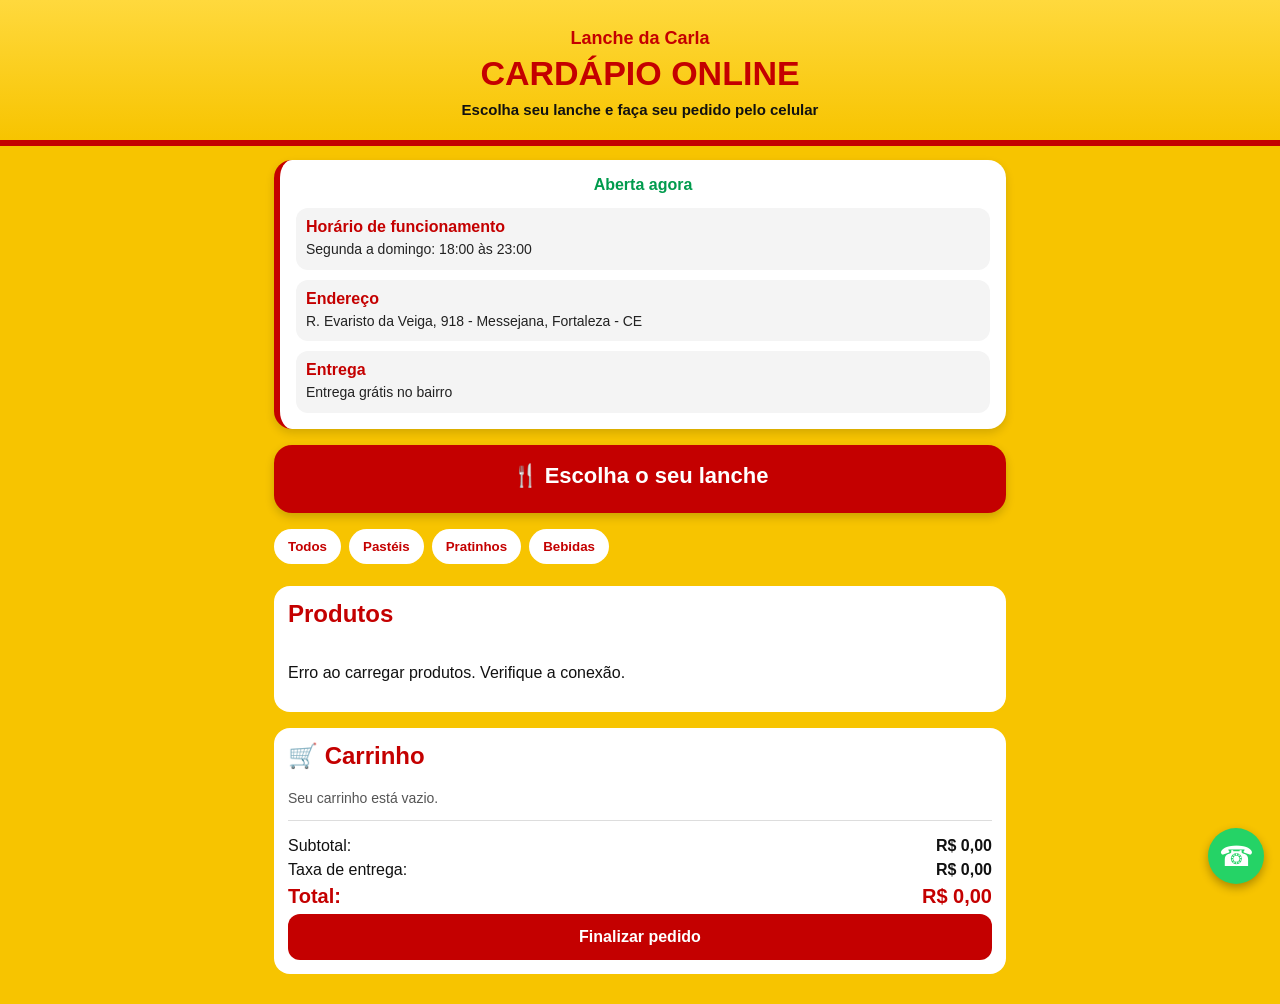
<file: index.html>
<!DOCTYPE html>
<html lang="pt-BR">
<head>
    <meta charset="UTF-8" />
    <meta name="viewport" content="width=device-width, initial-scale=1.0" />

    <title>Lanche da Carla - Cardápio Online</title>

    <link rel="stylesheet" href="css/style.css" />
</head>
<body>

    <header class="topo">
        <div class="topo-conteudo">
        <p class="subtitulo">Lanche da Carla</p>
        <h1>Cardápio Online</h1>
        <p class="descricao">Escolha seu lanche e faça seu pedido pelo celular</p>
        </div>
    </header>

    <main class="container">

        <section class="info-loja">

            <p id="statusLoja" class="info-status">Verificando horário...</p>

            <div class="info-item">
                <strong>Horário de funcionamento</strong>
                <span>Segunda a domingo: 18:00 às 23:00</span>
            </div>

            <div class="info-item">
                <strong>Endereço</strong>
                <span>R. Evaristo da Veiga, 918 - Messejana, Fortaleza - CE</span>
            </div>

            <div class="info-item">
                <strong>Entrega</strong>
                <span>Entrega grátis no bairro</span>
            </div>
        </section>

        <section class="banner">
        <h2>🍴 Escolha o seu lanche</h2>
        </section>

        <section class="categorias">
        <button onclick="filtrarCategoria('todos')">Todos</button>
        <button onclick="filtrarCategoria('pasteis')">Pastéis</button>
        <button onclick="filtrarCategoria('pratinhos')">Pratinhos</button>
        <button onclick="filtrarCategoria('bebidas')">Bebidas</button>
        </section>

        <section class="produtos-area">
        <h2>Produtos</h2>
        <div id="listaProdutos" class="lista-produtos"></div>
        </section>

        <section class="carrinho-area">
        <h2>🛒 Carrinho</h2>

        <div id="itensCarrinho" class="itens-carrinho">
            <p class="carrinho-vazio">Seu carrinho está vazio.</p>
        </div>

        <div class="resumo-carrinho">
            <p>Subtotal: <strong id="subtotal">R$ 0,00</strong></p>
            <p>Taxa de entrega: <strong id="taxaEntrega">R$ 0,00</strong></p>
            <p class="total">Total: <strong id="total">R$ 0,00</strong></p>
        </div>

        <button class="btn-finalizar" onclick="irParaFinalizacao()">
            Finalizar pedido
        </button>
        </section>

    </main>

    <div id="modalConfirmacao" class="modal escondido">
        <div class="modal-conteudo">
        <h2>Confirmar pedido</h2>

        <div id="resumoPedido"></div>

        <div class="modal-botoes">
            <button class="btn-confirmar" onclick="enviarWhatsApp()">Enviar pedido</button>
            <button class="btn-cancelar" onclick="fecharModal()">Cancelar</button>
        </div>
        </div>
    </div>

    <a class="whatsapp-fixo" href="https://wa.me/5585991376278" target="_blank">
        ☎
    </a>

    <script src="js/app.js"></script>
</body>
</html>
</file>
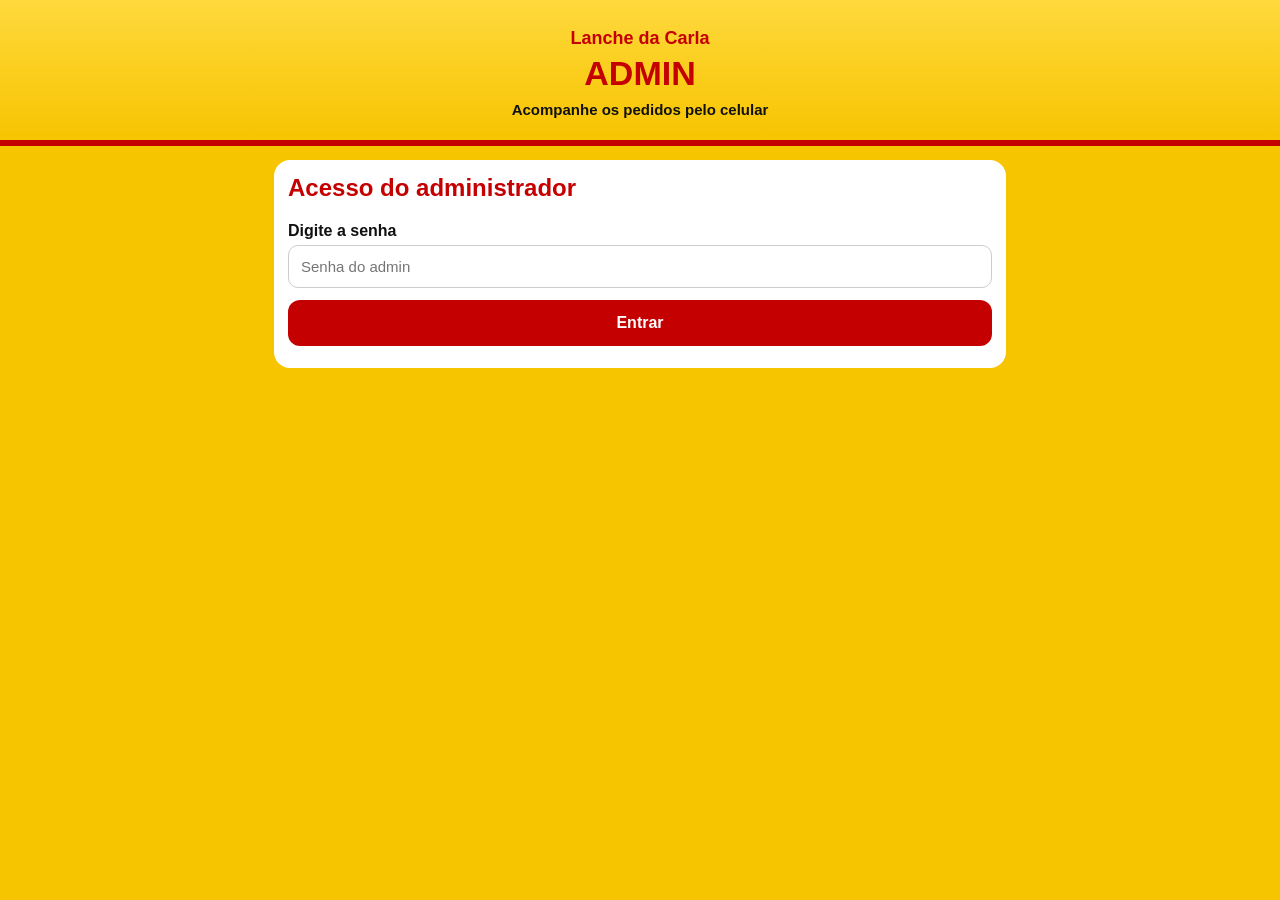
<file: admin.html>
<!DOCTYPE html>
<html lang="pt-BR">
<head>
  <meta charset="UTF-8" />
  <meta name="viewport" content="width=device-width, initial-scale=1.0" />

  <title>Admin - Lanche da Carla</title>

  <link rel="stylesheet" href="css/style.css" />
</head>
<body>

  <header class="topo">
    <div class="topo-conteudo">
      <p class="subtitulo">Lanche da Carla</p>
      <h1>Admin</h1>
      <p class="descricao">Acompanhe os pedidos pelo celular</p>
    </div>
  </header>

  <main class="container">

    <section id="loginAdmin" class="login-admin">
        <h2>Acesso do administrador</h2>

        <label for="senhaAdmin">Digite a senha</label>
        <input type="password" id="senhaAdmin" placeholder="Senha do admin" />

        <button class="btn-confirmar" onclick="entrarAdmin()">
            Entrar
        </button>

        <p id="mensagemLogin" class="mensagem-cliente"></p>
    </section>

    <section id="painelAdmin" class="admin-area escondido">
<div class="admin-cabecalho">
  <h2 id="tituloAdmin">Pedidos recebidos</h2>

  <div class="admin-botoes">
    <button class="btn-atualizar" onclick="atualizarAbaAtual()">
      Atualizar
    </button>

    <button class="btn-sair-admin" onclick="sairAdmin()">
      Sair
    </button>
  </div>
</div>

<div class="abas-admin">
  <button onclick="mostrarAbaPedidos()">Pedidos</button>
  <button onclick="mostrarAbaProdutos()">Produtos</button>
</div>

    <div id="abaPedidos">
      <p id="mensagemAdmin" class="mensagem-cliente">
        Carregando pedidos...
      </p>

      <div class="modos-pedidos">
        <button id="btnFilaHoje" class="ativo" onclick="mostrarFilaHoje()">
          Fila de hoje
        </button>

        <button id="btnHistorico" onclick="mostrarHistoricoPedidos()">
          Pedidos anteriores
        </button>
      </div>

      <div class="filtros-status">
        <button onclick="filtrarPedidos('Todos')">Todos</button>
        <button onclick="filtrarPedidos('Novo')">Novos</button>
        <button onclick="filtrarPedidos('Preparando')">Preparando</button>
        <button onclick="filtrarPedidos('Saiu para entrega')">Entrega</button>
        <button onclick="filtrarPedidos('Concluído')">Concluídos</button>
        <button onclick="filtrarPedidos('Cancelado')">Cancelados</button>
      </div>

      <div id="listaPedidosAdmin" class="lista-pedidos-admin"></div>
    </div>

    <div id="abaProdutos" class="escondido">
      <p id="mensagemProdutos" class="mensagem-cliente"></p>

      <div class="form-produto-admin">
        <h3>Cadastrar ou editar produto</h3>

        <input type="hidden" id="produtoId" />

        <label for="produtoNome">Nome do produto</label>
        <input type="text" id="produtoNome" placeholder="Ex: Pastel queijo" />

        <label for="produtoCategoria">Categoria</label>
        <select id="produtoCategoria">
          <option value="pasteis">Pastéis</option>
          <option value="pratinhos">Pratinhos</option>
          <option value="bebidas">Bebidas</option>
        </select>

        <label for="produtoDescricao">Descrição</label>
        <input type="text" id="produtoDescricao" placeholder="Ex: Pastel tradicional de queijo" />

        <label for="produtoPreco">Preço</label>
        <input type="number" step="0.01" id="produtoPreco" placeholder="Ex: 6.00" />

        <label for="produtoAtivo">Produto ativo?</label>
        <select id="produtoAtivo">
          <option value="sim">Sim</option>
          <option value="não">Não</option>
        </select>

        <button class="btn-confirmar" onclick="salvarProdutoAdmin()">
          Salvar produto
        </button>

        <button class="btn-cancelar" onclick="limparFormularioProduto()">
          Limpar formulário
        </button>
      </div>

      <h3 class="titulo-lista-produtos">Produtos cadastrados</h3>

      <div id="listaProdutosAdmin" class="lista-produtos-admin"></div>
    </div>

  </main>

  <script src="js/admin.js"></script>
</body>
</html>
</file>
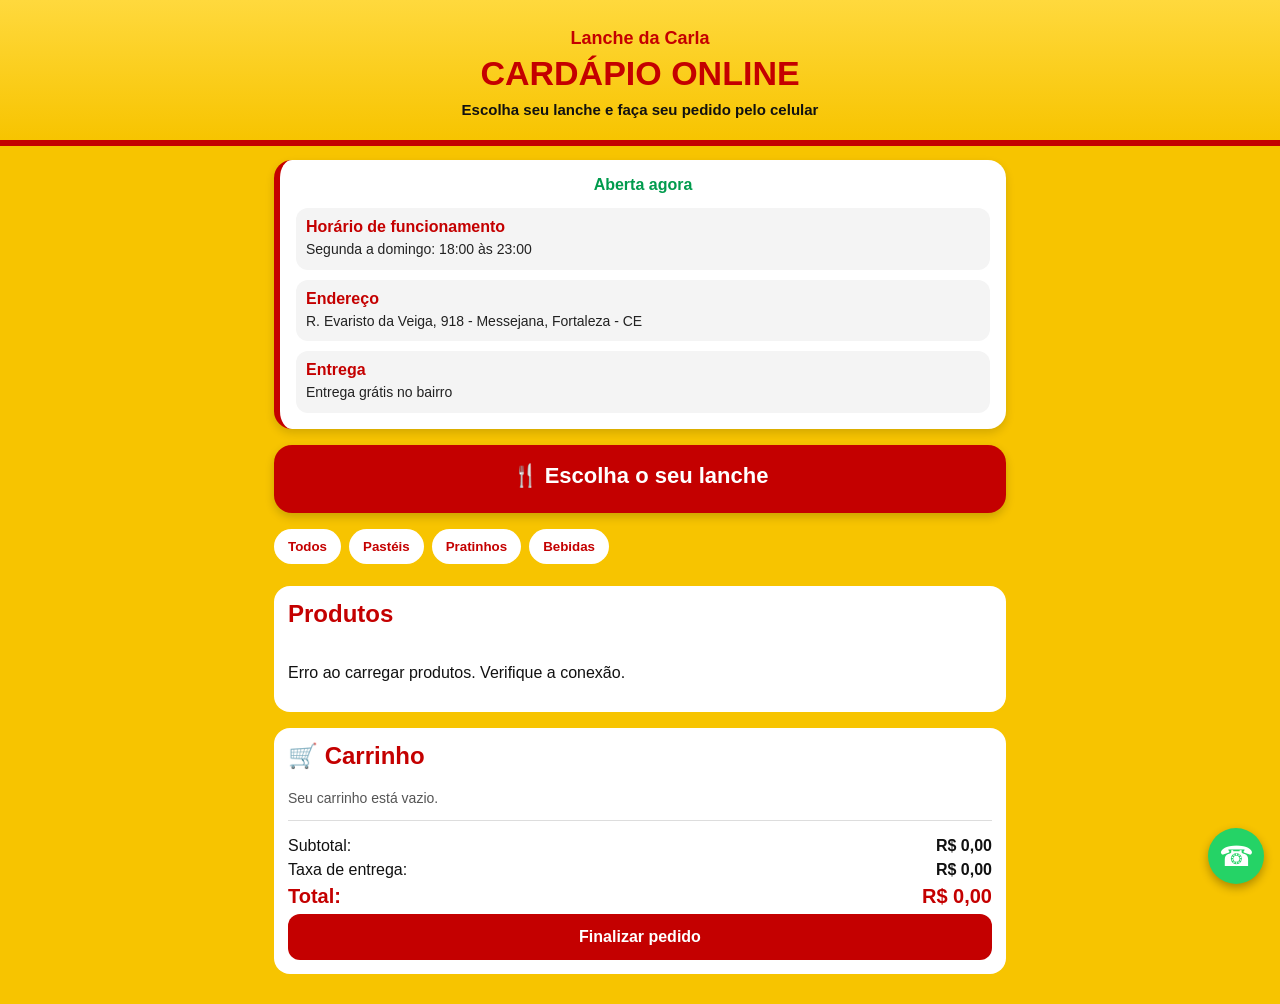
<file: finalizar.html>
<!DOCTYPE html>
<html lang="pt-BR">
<head>
  <meta charset="UTF-8" />
  <meta name="viewport" content="width=device-width, initial-scale=1.0" />

  <title>Finalizar Pedido - Lanche da Carla</title>

  <link rel="stylesheet" href="css/style.css" />
</head>
<body>

  <header class="topo">
    <div class="topo-conteudo">
      <p class="subtitulo">Lanche da Carla</p>
      <h1>Finalizar Pedido</h1>
      <p class="descricao">Confira seus itens e informe seus dados</p>
    </div>
  </header>

  <main class="container">

    <section class="carrinho-area">
      <h2>Resumo do pedido</h2>

      <div id="resumoCarrinhoFinal"></div>

      <div class="resumo-carrinho">
        <p>Subtotal: <strong id="subtotalFinal">R$ 0,00</strong></p>
        <p>Taxa de entrega: <strong id="taxaFinal">R$ 0,00</strong></p>
        <p class="total">Total: <strong id="totalFinal">R$ 0,00</strong></p>
      </div>

      <button class="btn-cancelar" onclick="voltarCardapio()">
        Voltar para o cardápio
      </button>
    </section>

    <section class="dados-cliente">
      <h2>Identificação do cliente</h2>

      <div class="tipo-cadastro">
        <button type="button" onclick="mostrarBuscaCadastro()">Já tenho cadastro</button>
        <button type="button" onclick="mostrarNovoCadastro()">Novo cadastro</button>
      </div>

      <div id="areaBuscaCadastro" class="area-cadastro escondido">
        <label for="telefoneBusca">Telefone</label>

        <div class="campo-telefone">
          <input type="tel" id="telefoneBusca" placeholder="Ex: 85991376278" />
          <button type="button" onclick="buscarCliente()">Buscar</button>
        </div>

        <p id="mensagemCliente" class="mensagem-cliente"></p>
      </div>

      <div id="areaDadosCliente" class="area-cadastro escondido">
        <label for="telefone">Telefone</label>
        <input type="tel" id="telefone" placeholder="Ex: 85991376278" />

        <label for="nome">Nome</label>
        <input type="text" id="nome" placeholder="Digite seu nome" />

        <label for="endereco">Endereço</label>
        <input type="text" id="endereco" placeholder="Rua, número e referência" />

        <label for="pagamento">Forma de pagamento</label>
        <select id="pagamento">
          <option value="">Selecione</option>
          <option value="Pix">Pix</option>
          <option value="Dinheiro">Dinheiro</option>
          <option value="Cartão">Cartão</option>
        </select>

        <label for="observacao">Observação</label>
        <textarea id="observacao" placeholder="Ex: sem cebola, troco para R$ 50,00..."></textarea>

        <button class="btn-confirmar" onclick="mostrarConfirmacao()">
          Confirmar pedido
        </button>
      </div>
    </section>

  </main>

  <div id="modalConfirmacao" class="modal escondido">
    <div class="modal-conteudo">
      <h2>Confirmar pedido</h2>

      <div id="resumoPedido"></div>

      <div class="modal-botoes">
        <button id="btnEnviarPedido" class="btn-confirmar" onclick="enviarWhatsApp()">
          Enviar pedido
        </button>
        <button class="btn-cancelar" onclick="fecharModal()">Cancelar</button>
      </div>
    </div>
  </div>

  <script src="js/finalizar.js"></script>
</body>
</html>
</file>
<file: css/style.css>
:root {
  --amarelo: #f7c400;
  --amarelo-claro: #ffe36a;
  --vermelho: #c40000;
  --vermelho-escuro: #970000;
  --preto: #111111;
  --branco: #ffffff;
  --cinza: #f4f4f4;
}

* {
  box-sizing: border-box;
}

body {
  margin: 0;
  font-family: Arial, Helvetica, sans-serif;
  background: var(--amarelo);
  color: var(--preto);
}

.topo {
  background: linear-gradient(180deg, #ffd93d, #f7c400);
  padding: 28px 16px 22px;
  text-align: center;
  border-bottom: 6px solid var(--vermelho);
}

.topo h1 {
  margin: 5px 0;
  color: var(--vermelho);
  font-size: 34px;
  text-transform: uppercase;
  font-weight: 900;
}

.subtitulo {
  margin: 0;
  font-size: 18px;
  font-weight: bold;
  color: var(--vermelho);
}

.descricao {
  margin: 8px 0 0;
  font-size: 15px;
  font-weight: bold;
}

.container {
  max-width: 520px;
  margin: 0 auto;
  padding: 14px;
}

.banner {
  background: var(--vermelho);
  color: var(--branco);
  padding: 18px;
  border-radius: 18px;
  text-align: center;
  margin-bottom: 16px;
  box-shadow: 0 4px 10px rgba(0,0,0,0.18);
}

.banner h2 {
  margin: 0 0 6px;
  font-size: 22px;
}

.banner p {
  margin: 0;
  font-weight: bold;
}

.categorias {
  display: flex;
  gap: 8px;
  overflow-x: auto;
  padding-bottom: 10px;
  margin-bottom: 12px;
}

.categorias button {
  border: none;
  background: var(--branco);
  color: var(--vermelho);
  padding: 10px 14px;
  border-radius: 20px;
  font-weight: bold;
  white-space: nowrap;
  cursor: pointer;
}

.produtos-area,
.carrinho-area,
.dados-cliente {
  background: var(--branco);
  border-radius: 16px;
  padding: 14px;
  margin-bottom: 16px;
}

.produtos-area h2,
.carrinho-area h2,
.dados-cliente h2 {
  margin-top: 0;
  color: var(--vermelho);
}

.lista-produtos {
  display: flex;
  flex-direction: column;
  gap: 10px;
}

.produto-card {
  display: flex;
  justify-content: space-between;
  align-items: center;
  background: var(--cinza);
  border-radius: 14px;
  padding: 12px;
  border-left: 6px solid var(--vermelho);
}

.produto-info h3 {
  margin: 0 0 4px;
  font-size: 17px;
}

.produto-info p {
  margin: 0;
  font-size: 14px;
  color: #444;
}

.preco {
  display: inline-block;
  margin-top: 6px;
  background: var(--vermelho);
  color: var(--branco);
  padding: 5px 10px;
  border-radius: 8px;
  font-weight: bold;
}

.btn-adicionar {
  border: none;
  background: var(--vermelho);
  color: var(--branco);
  padding: 10px 12px;
  border-radius: 10px;
  font-weight: bold;
  cursor: pointer;
}

.item-carrinho {
  display: flex;
  justify-content: space-between;
  align-items: center;
  background: var(--cinza);
  padding: 10px;
  border-radius: 10px;
  margin-bottom: 8px;
}

.item-carrinho p {
  margin: 0;
  font-size: 14px;
}

.controles {
  display: flex;
  align-items: center;
  gap: 6px;
}

.controles button {
  border: none;
  background: var(--vermelho);
  color: var(--branco);
  width: 28px;
  height: 28px;
  border-radius: 50%;
  font-weight: bold;
  cursor: pointer;
}

.carrinho-vazio {
  color: #555;
  font-size: 14px;
}

.resumo-carrinho {
  border-top: 1px solid #ddd;
  margin-top: 12px;
  padding-top: 10px;
}

.resumo-carrinho p {
  display: flex;
  justify-content: space-between;
  margin: 6px 0;
}

.total {
  color: var(--vermelho);
  font-size: 20px;
  font-weight: bold;
}

.btn-finalizar,
.btn-confirmar {
  width: 100%;
  border: none;
  background: var(--vermelho);
  color: var(--branco);
  padding: 14px;
  border-radius: 12px;
  font-size: 16px;
  font-weight: bold;
  cursor: pointer;
}

.btn-cancelar {
  width: 100%;
  border: none;
  background: #ddd;
  color: var(--preto);
  padding: 14px;
  border-radius: 12px;
  font-size: 16px;
  font-weight: bold;
  cursor: pointer;
}

.dados-cliente label {
  display: block;
  margin: 12px 0 5px;
  font-weight: bold;
}

.dados-cliente input,
.dados-cliente select,
.dados-cliente textarea {
  width: 100%;
  padding: 12px;
  border: 1px solid #ccc;
  border-radius: 10px;
  font-size: 15px;
}

.dados-cliente textarea {
  min-height: 80px;
  resize: vertical;
}

.escondido {
  display: none;
}

.modal {
  position: fixed;
  inset: 0;
  background: rgba(0,0,0,0.65);
  display: flex;
  align-items: center;
  justify-content: center;
  padding: 16px;
  z-index: 20;
}

.modal.escondido {
  display: none;
}

.modal-conteudo {
  background: var(--branco);
  width: 100%;
  max-width: 420px;
  border-radius: 16px;
  padding: 18px;
  max-height: 90vh;
  overflow-y: auto;
}

.modal-conteudo h2 {
  margin-top: 0;
  color: var(--vermelho);
  text-align: center;
}

.modal-botoes {
  display: flex;
  flex-direction: column;
  gap: 10px;
  margin-top: 14px;
}

.whatsapp-fixo {
  position: fixed;
  right: 16px;
  bottom: 16px;
  width: 56px;
  height: 56px;
  background: #25d366;
  color: white;
  border-radius: 50%;
  text-decoration: none;
  font-size: 28px;
  display: flex;
  align-items: center;
  justify-content: center;
  z-index: 15;
  box-shadow: 0 4px 10px rgba(0,0,0,0.3);
}

@media (min-width: 700px) {
  .container {
    max-width: 760px;
  }

  .lista-produtos {
    display: grid;
    grid-template-columns: 1fr 1fr;
  }
}

.campo-telefone {
  display: flex;
  gap: 8px;
}

.campo-telefone input {
  flex: 1;
}

.campo-telefone button {
  border: none;
  background: var(--vermelho);
  color: var(--branco);
  padding: 0 14px;
  border-radius: 10px;
  font-weight: bold;
  cursor: pointer;
}

.mensagem-cliente {
  margin: 8px 0 0;
  font-size: 14px;
  font-weight: bold;
  color: var(--vermelho);
}

.campo-telefone {
  display: flex;
  gap: 8px;
}

.campo-telefone input {
  flex: 1;
}

.campo-telefone button {
  border: none;
  background: var(--vermelho);
  color: var(--branco);
  padding: 0 14px;
  border-radius: 10px;
  font-weight: bold;
  cursor: pointer;
}

.mensagem-cliente {
  margin: 8px 0 0;
  font-size: 14px;
  font-weight: bold;
  color: var(--vermelho);
}

.tipo-cadastro {
  display: grid;
  grid-template-columns: 1fr;
  gap: 10px;
  margin-bottom: 14px;
}

.tipo-cadastro button {
  border: none;
  background: var(--vermelho);
  color: var(--branco);
  padding: 14px;
  border-radius: 12px;
  font-size: 15px;
  font-weight: bold;
  cursor: pointer;
}

.area-cadastro {
  margin-top: 12px;
}

.admin-area {
  background: var(--branco);
  border-radius: 16px;
  padding: 14px;
  margin-bottom: 16px;
}

.admin-cabecalho {
  display: flex;
  justify-content: space-between;
  align-items: center;
  gap: 10px;
  margin-bottom: 10px;
}

.admin-cabecalho h2 {
  margin: 0;
  color: var(--vermelho);
  font-size: 22px;
}

.btn-atualizar {
  border: none;
  background: var(--vermelho);
  color: var(--branco);
  padding: 10px 14px;
  border-radius: 10px;
  font-weight: bold;
  cursor: pointer;
}

.lista-pedidos-admin {
  display: flex;
  flex-direction: column;
  gap: 14px;
}

.pedido-card {
  background: var(--cinza);
  border-radius: 16px;
  padding: 14px;
  border-left: 6px solid var(--vermelho);
  box-shadow: 0 3px 8px rgba(0,0,0,0.12);
}

.pedido-topo {
  display: flex;
  justify-content: space-between;
  gap: 10px;
  align-items: flex-start;
  margin-bottom: 10px;
}

.pedido-topo h3 {
  margin: 0;
  color: var(--vermelho);
  font-size: 16px;
  word-break: break-word;
}

.pedido-topo p {
  margin: 4px 0 0;
  font-size: 13px;
  color: #555;
}

.status {
  display: inline-block;
  padding: 6px 9px;
  border-radius: 20px;
  font-size: 12px;
  font-weight: bold;
  color: var(--branco);
  white-space: nowrap;
}

.status-novo {
  background: #444;
}

.status-preparando {
  background: #e67e22;
}

.status-saiu-para-entrega {
  background: #2980b9;
}

.status-concluido {
  background: #168f3f;
}

.status-cancelado {
  background: #c0392b;
}

.pedido-info p,
.pedido-total p,
.pedido-observacao p {
  margin: 6px 0;
  font-size: 14px;
}

.pedido-itens {
  background: var(--branco);
  border-radius: 12px;
  padding: 10px;
  margin: 10px 0;
}

.pedido-itens h4 {
  margin: 0 0 8px;
  color: var(--vermelho);
}

.pedido-itens pre {
  margin: 0;
  white-space: pre-wrap;
  font-family: Arial, Helvetica, sans-serif;
  font-size: 14px;
}

.pedido-total {
  background: var(--branco);
  border-radius: 12px;
  padding: 10px;
  margin-top: 10px;
}

.pedido-total p:last-child {
  color: var(--vermelho);
  font-size: 17px;
}

.pedido-acoes {
  margin-top: 12px;
}

.pedido-acoes label {
  display: block;
  font-weight: bold;
  margin-bottom: 6px;
}

.pedido-acoes select {
  width: 100%;
  padding: 12px;
  border-radius: 10px;
  border: 1px solid #ccc;
  font-size: 15px;
  margin-bottom: 10px;
}

.btn-whatsapp-admin {
  display: block;
  width: 100%;
  text-align: center;
  background: #25d366;
  color: var(--branco);
  padding: 12px;
  border-radius: 10px;
  text-decoration: none;
  font-weight: bold;
}

.login-admin {
  background: var(--branco);
  border-radius: 16px;
  padding: 14px;
  margin-bottom: 16px;
}

.login-admin h2 {
  margin-top: 0;
  color: var(--vermelho);
}

.login-admin label {
  display: block;
  margin: 12px 0 5px;
  font-weight: bold;
}

.login-admin input {
  width: 100%;
  padding: 12px;
  border: 1px solid #ccc;
  border-radius: 10px;
  font-size: 15px;
  margin-bottom: 12px;
}

.btn-aviso-entrega {
  display: block;
  width: 100%;
  text-align: center;
  background: var(--vermelho);
  color: var(--branco);
  padding: 12px;
  border-radius: 10px;
  border: none;
  text-decoration: none;
  font-weight: bold;
  font-size: 15px;
  cursor: pointer;
  margin-top: 8px;
}

.filtros-status {
  display: flex;
  gap: 8px;
  overflow-x: auto;
  padding: 8px 0 14px;
  margin-bottom: 10px;
}

.filtros-status button {
  border: none;
  background: var(--branco);
  color: var(--vermelho);
  border: 2px solid var(--vermelho);
  padding: 9px 12px;
  border-radius: 20px;
  font-weight: bold;
  white-space: nowrap;
  cursor: pointer;
}

.admin-botoes {
  display: flex;
  gap: 8px;
}

.btn-sair-admin {
  border: none;
  background: #333;
  color: var(--branco);
  padding: 10px 14px;
  border-radius: 10px;
  font-weight: bold;
  cursor: pointer;
}

.abas-admin {
  display: grid;
  grid-template-columns: 1fr 1fr;
  gap: 10px;
  margin: 12px 0 16px;
}

.abas-admin button {
  border: none;
  background: var(--vermelho);
  color: var(--branco);
  padding: 12px;
  border-radius: 12px;
  font-weight: bold;
  cursor: pointer;
}

.form-produto-admin {
  background: var(--cinza);
  border-radius: 16px;
  padding: 14px;
  margin-bottom: 18px;
  border-left: 6px solid var(--vermelho);
}

.form-produto-admin h3 {
  margin-top: 0;
  color: var(--vermelho);
}

.form-produto-admin label {
  display: block;
  margin: 12px 0 5px;
  font-weight: bold;
}

.form-produto-admin input,
.form-produto-admin select {
  width: 100%;
  padding: 12px;
  border: 1px solid #ccc;
  border-radius: 10px;
  font-size: 15px;
}

.form-produto-admin .btn-confirmar,
.form-produto-admin .btn-cancelar {
  margin-top: 12px;
}

.titulo-lista-produtos {
  color: var(--vermelho);
  margin-top: 20px;
}

.lista-produtos-admin {
  display: flex;
  flex-direction: column;
  gap: 12px;
}

.produto-admin-card {
  background: var(--cinza);
  border-left: 6px solid var(--vermelho);
  border-radius: 14px;
  padding: 12px;
  box-shadow: 0 3px 8px rgba(0,0,0,0.12);
}

.produto-admin-card h3 {
  margin: 0 0 8px;
  color: var(--vermelho);
}

.produto-admin-card p {
  margin: 5px 0;
  font-size: 14px;
}

.btn-editar-produto {
  width: 100%;
  border: none;
  background: var(--vermelho);
  color: var(--branco);
  padding: 12px;
  border-radius: 10px;
  font-weight: bold;
  cursor: pointer;
  margin-top: 10px;
}

button:disabled {
  opacity: 0.6;
  cursor: not-allowed;
}

.modos-pedidos {
  display: grid;
  grid-template-columns: 1fr 1fr;
  gap: 10px;
  margin: 12px 0;
}

.modos-pedidos button {
  border: 2px solid var(--vermelho);
  background: var(--branco);
  color: var(--vermelho);
  padding: 12px;
  border-radius: 12px;
  font-weight: bold;
  cursor: pointer;
}

.modos-pedidos button.ativo {
  background: var(--vermelho);
  color: var(--branco);
}

.info-loja {
  background: var(--branco);
  border-radius: 18px;
  padding: 16px;
  margin-bottom: 16px;
  box-shadow: 0 4px 10px rgba(0,0,0,0.14);
  border-left: 6px solid var(--vermelho);
}

.info-loja h2 {
  margin: 0 0 6px;
  color: var(--vermelho);
  font-size: 22px;
  text-align: center;
}

.info-status {
  margin: 0 0 14px;
  text-align: center;
  font-weight: bold;
}

.info-status.aberta {
  color: #009b4d;
}

.info-status.fechada {
  color: #c40000;
}

.info-item {
  background: var(--cinza);
  border-radius: 12px;
  padding: 10px;
  margin-top: 10px;
}

.info-item strong {
  display: block;
  color: var(--vermelho);
  margin-bottom: 4px;
}

.info-item span {
  display: block;
  font-size: 14px;
  color: #222;
  line-height: 1.4;
}
</file>
